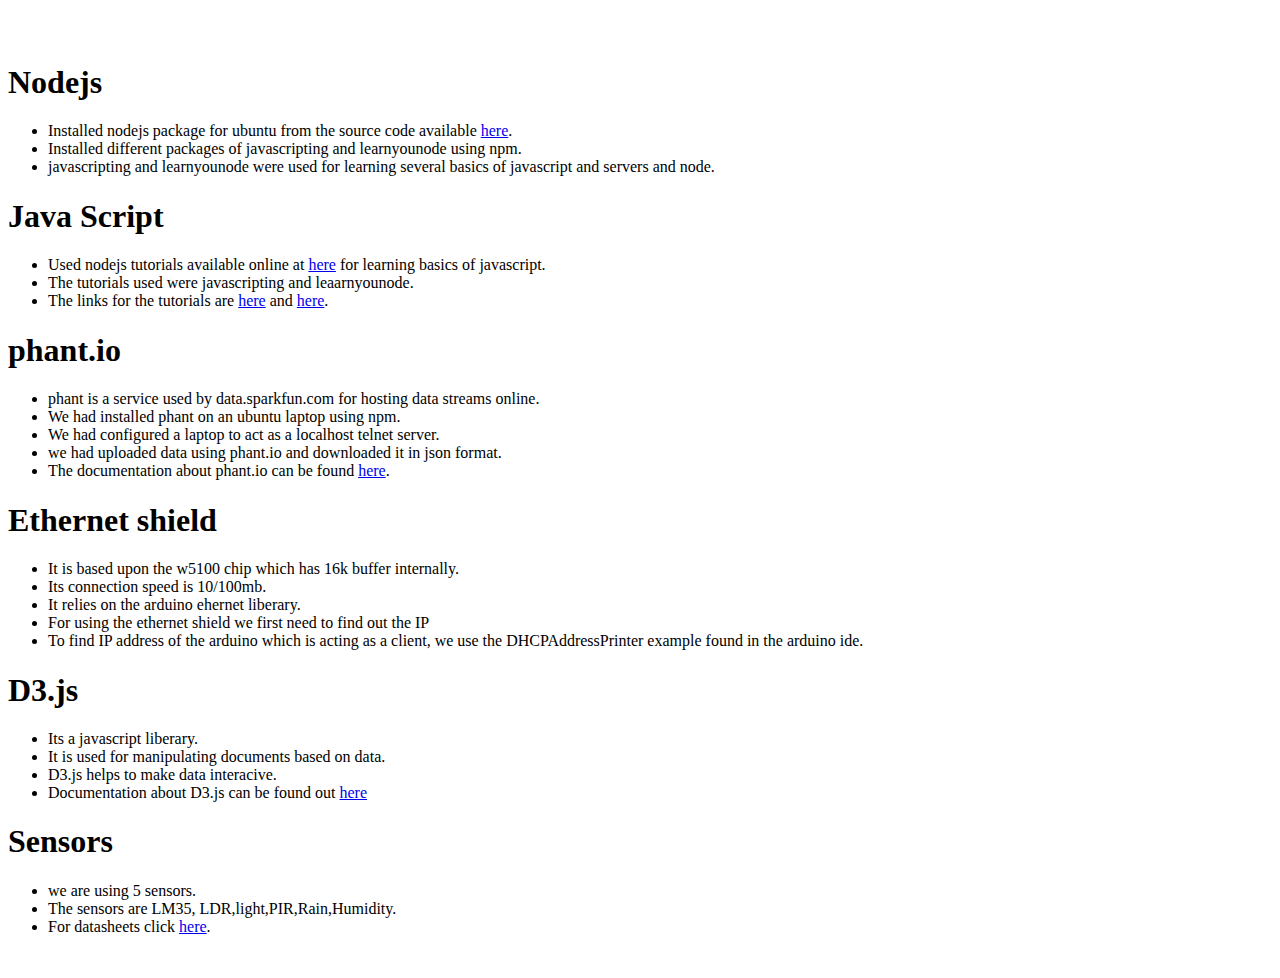
<file: docs/index.html>
<!DOCTYPE html>
<html lang="en">
<head>
  <meta charset="utf-8" />
  <title>Pune.io/docs</title>
  <style>
    /* Page tweaks */
    .preview-page {
      margin-top: 64px;
    }
    /* Discussion tweaks */
    .discussion-timeline.wide {
      width: 920px;
    }
    .timeline-comment-wrapper > .timeline-comment:after,
    .timeline-comment-wrapper > .timeline-comment:before {
      content: none;
    }
  </style>
</head>
<body>
  <div class="page">
    <div class="preview-page">
    <div class="container">
      <div class="repository-with-sidebar repo-container with-full-navigation">

        
          <div class="discussion-timeline ">
            <div class="timeline-comment-wrapper">
              <div class="timeline-comment">
                <div class="comment">
                  <div class="comment-content">
                    <div class="comment-body markdown-body markdown-format">
                      <h1>Nodejs<br>
</h1>

<ul class="task-list">
<li>Installed nodejs package for ubuntu from the source code available <a href="http://nodejs.org">here</a>.</li>
<li>Installed different packages of javascripting and learnyounode using npm.</li>
<li>javascripting and learnyounode were used for learning several basics of javascript and servers and node.</li>
</ul>

<h1>Java Script<br>
</h1>

<ul class="task-list">
<li>Used nodejs tutorials available online at <a href="http://nodeschool.io/">here</a> for learning basics of javascript.</li>
<li>The tutorials used were javascripting and leaarnyounode.</li>
<li>The links for the tutorials are <a href="https://github.com/sethvincent/javascripting">here</a> and <a href="https://github.com/rvagg/learnyounode">here</a>.</li>
</ul>

<h1>phant.io<br>
</h1>

<ul class="task-list">
<li>phant is a service used by data.sparkfun.com for hosting data streams online.</li>
<li>We had installed phant on an ubuntu laptop using npm.</li>
<li>We had configured a laptop to act as a localhost telnet server.</li>
<li>we had uploaded data using phant.io and downloaded it in json format.</li>
<li>The documentation about phant.io can be found <a href="http://phant.io/docs/">here</a>.</li>
</ul>

<h1>Ethernet shield<br>
</h1>

<ul class="task-list">
<li>It is based upon the w5100 chip which has 16k buffer internally.</li>
<li>Its connection speed is 10/100mb.</li>
<li>It relies on the arduino ehernet liberary.</li>
<li>For using the ethernet shield we first need to find out the IP<br>
</li>
<li>To find IP address of the arduino which is acting as a client, we use the DHCPAddressPrinter example found in the arduino ide.</li>
</ul>

<h1>D3.js<br>
</h1>

<ul class="task-list">
<li>Its a javascript liberary.</li>
<li>It is used for manipulating documents based on data.</li>
<li>D3.js helps to make data interacive.</li>
<li>Documentation about D3.js can be found out <a href="http://d3js.org/">here</a>
</li>
</ul>

<h1>Sensors<br>
</h1>

<ul class="task-list">
<li>we are using 5 sensors.</li>
<li>The sensors are LM35, LDR,light,PIR,Rain,Humidity.</li>
<li>For datasheets click <a href="https://github.com/doothings/beproject-assignments/tree/master/sensors">here</a>.</li>
</ul>
                    </div>
                  </div>
                </div>
              </div>
            </div>
          </div>
        

      </div>
    </div>
  </div>
  <div>&nbsp;</div>
  </div><script>
    function showCanonicalImages() {
      var images = document.getElementsByTagName('img');
      if (!images) {
        return;
      }
      for (var index = 0; index < images.length; index++) {
        var image = images[index];
        if (image.getAttribute('data-canonical-src')) {
          image.src = image.getAttribute('data-canonical-src');
        }
      }
    }
    function scrollToHash() {
      if (location.hash && !document.querySelector(":target")) {
        var elements = document.getElementsByName('user-content-' + location.hash.slice(1));
        if (elements.length > 0) {
          elements[elements.length - 1].scrollIntoView();
        }
      }
    }
    window.onhashchange = function() {
      scrollToHash();
    }
    window.onload = function() {
      scrollToHash();
    }
    showCanonicalImages();
  </script>
</body>
</html>
</file>
